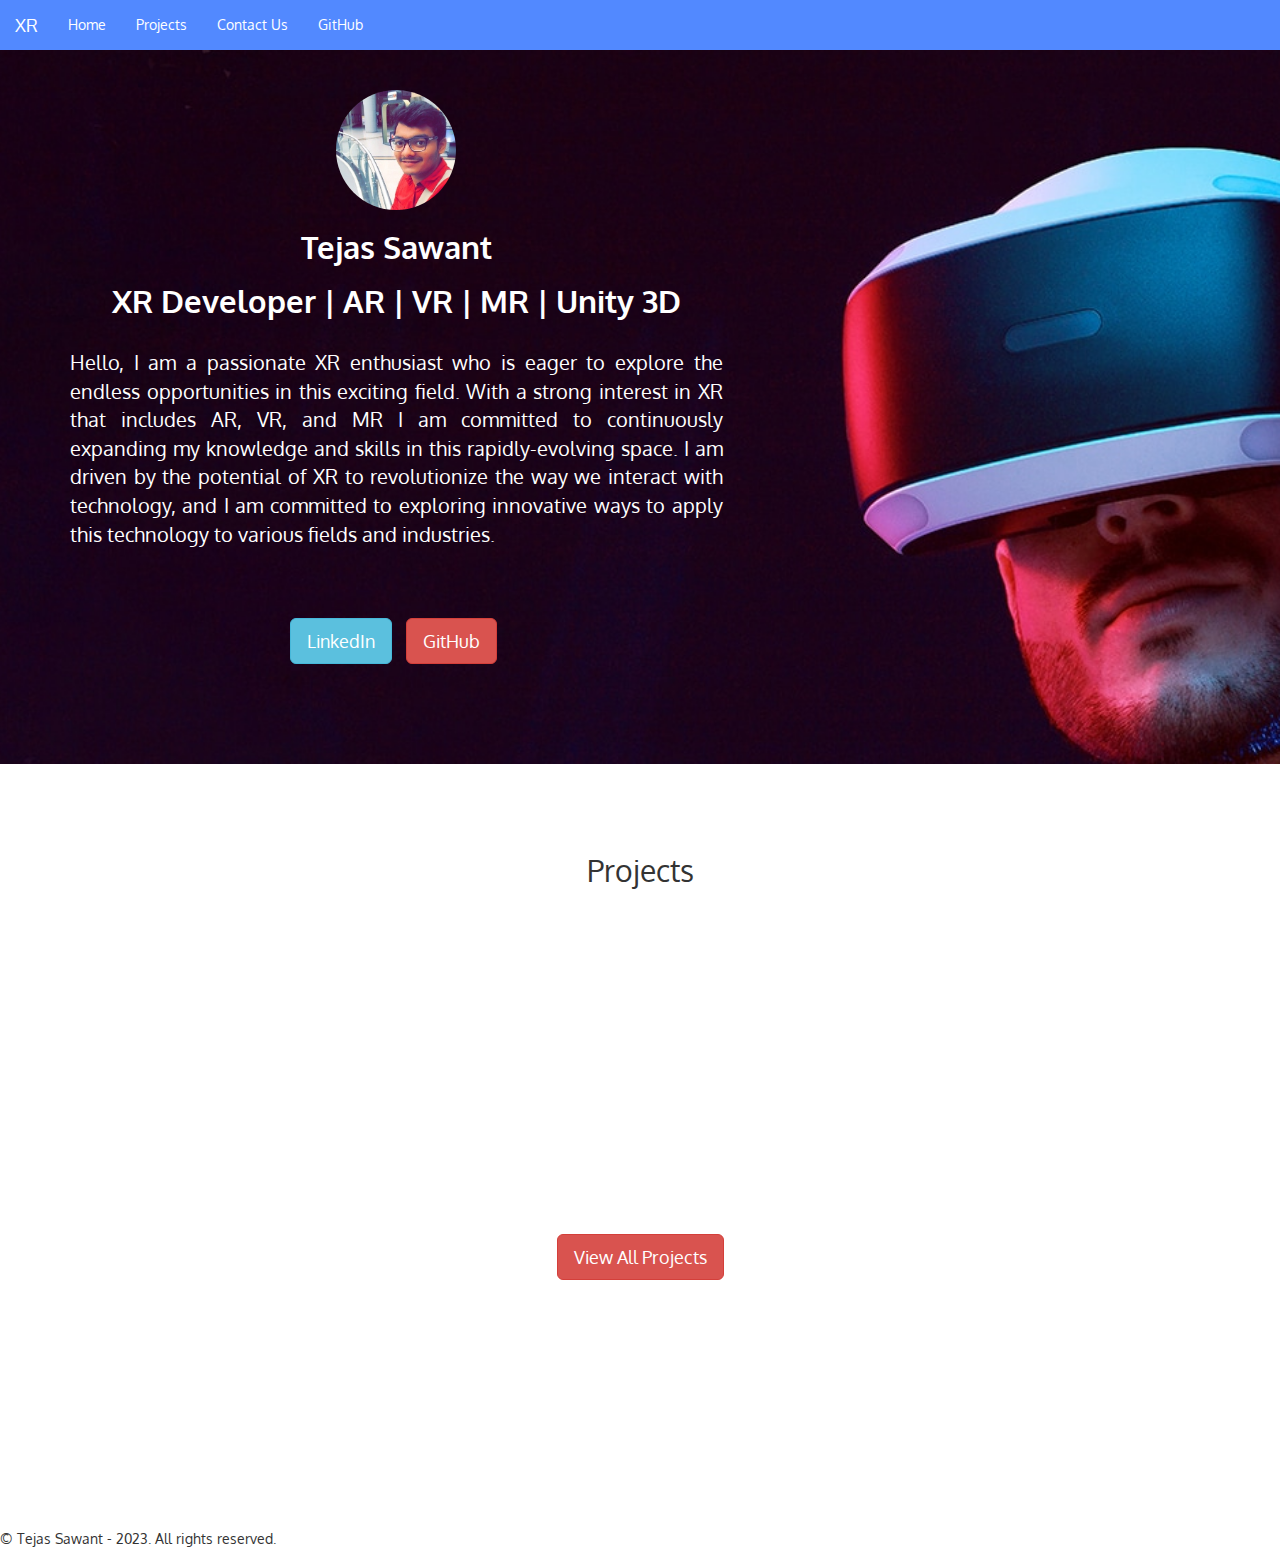
<file: index.html>
<!DOCTYPE html>
<html lang="en">

<head>
    <meta charset="utf-8">
    <meta http-equiv="X-UA-Compatible" content="IE=edge">
    <meta name="viewport" content="width=device-width, initial-scale=1">
    <!-- The above 3 meta tags *must* come first in the head; any other head content must come *after* these tags -->
    <title>Tejas Sawant XR Portfolio</title>

    <!-- Bootstrap -->
    <link href="css/bootstrap.min.css" rel="stylesheet">
    <link href="css/styles.css" rel="stylesheet">
    <link href="https://fonts.googleapis.com/css?family=Oxygen&display=swap" rel="stylesheet">
    <link rel="stylesheet" href="https://cdnjs.cloudflare.com/ajax/libs/font-awesome/4.7.0/css/font-awesome.css" />
    <link rel="stylesheet" href="css/animate.css">
    
</head>

<body>

    <!--navigation-->
    <div class="navbar navbar-default navbar-fixed-top" role="navigation">
        <div class="navbar-header">
            <button type="button" class="navbar-toggle" data-toggle="collapse" data-target=".navbar-collapse">
                <span class="icon-bar"></span>
                <span class="icon-bar"></span>
                <span class="icon-bar"></span>
            </button>
            <a class="navbar-brand">XR</a>
        </div>
        <div class="collapse navbar-collapse">
            <ul class="nav navbar-nav">
                <li>
                    <a href="#home">Home</a>
                </li>
                <li>
                    <a href="#project">Projects</a>
                </li>
                <!-- <li>
                    <a href="#skills">Skills</a>
                </li> -->
                <li>
                    <a href="#contact">Contact Us</a>
                </li>
                <li>
                    <a href="https://github.com/tejassawantxr" target=”_blank”>GitHub</a>
                </li>
                <!-- <li>
                    <a href="tejas-resume.pdf" target="_blank">Resume</a>
                </li> -->
            </ul>

        </div>
    </div>
    <!--end navigation-->
    <!--header-->
    <div class="header" align="center" id="home">
        <div class="container">
            <div class="row">
                <div class="col-lg-7 col-md-7 col-sm-12 col-xs-12 wow fadeInLeft">
                    <img src="./img/tejas-image.jpg" class="img-responsive img-circle" style="width: 120px; height: 120px;">
                        <h1>Tejas Sawant</h1>
                        <!-- <footer>Angular Devloper</footer> -->
                    <h1>XR Developer | AR | VR | MR | Unity 3D</h1>
                    <br>
                    <p>
                        <!-- Lorem Ipsum is simply dummy text of the printinga nd typesetting industry. Lorem Ipsum has been the industry's standard dummy text ever since the 1500s, when an unknown printer took a galley of type and scrambled it to make a type specimen book. It has survived not only five centuries, but also the leap into electronic typesetting, remaining essentially unchanged. It was popularised in the 1960s with the release of Letraset sheets containing Lorem Ipsum passages. -->
                        Hello, I am a passionate XR enthusiast who is eager to explore the endless opportunities in this
                        exciting field. With a strong interest in XR that includes AR, VR, and MR I am committed to
                        continuously expanding my knowledge and skills in this rapidly-evolving space. I am driven by
                        the potential of XR to revolutionize the way we interact with technology, and I am committed to
                        exploring innovative ways to apply this technology to various fields and industries.
                    </p>
                    <br>
                    <!-- <h3>Skills - Unity3D | C# | Vuforia | ARKit | ARCore | Lightshift ARDK | MRTK</h3> -->
                    <br>
                    <br>
                    <ul class="list-inline">
                        <li>
                            <a class="btn btn-info btn-lg" href="https://www.linkedin.com/in/tejas24/" target=”_blank”>LinkedIn</a>
                            <!-- <img src="./img/social media/linkedin-button-1816156.png" class="img-responsive img-circle" style="width: 200px; height: 50px;"> -->
                        </li>
                        <li>
                            <a class="btn btn-danger btn-lg" href="https://github.com/tejassawantxr" target=”_blank”>GitHub</a>
                        </li>
                    </ul>
                </div>
                <!-- <div class="col-lg-6 col-md-6 col-sm-12 col-xs-12 wow fadeInRight">
<img src="./img/devices.png" class="img-responsive">
                    </div> -->
            </div>
        </div>

    </div>
    <!--end header-->
    <!--about-->
    <div class="about" align="center" id="project">
        <div class="container">
           <div class="row">
                <div class="col-lg-12 col-md-12 col-sm-12 col-xs-12 wow fadeIn">
               <h2>Projects</h2>
               </div>
           </div>
           <div class="row">
               <div class="col-lg-4 col-md-4 col-sm-12 col-xs-12 wow fadeInLeft">
                   <!-- <img src="./img/face1.jpg" class="img-responsive img-circle">
                     <blockquote>
                         <h5>Emma Doe</h5>
                          <footer>Web Developer</footer>
                     </blockquote> -->
                     <img src="img/Project-thumbnails/AR-Dinopedia.png" alt="AR Dinopedia" style="width: 350px; height: 250px;">
                     <h3>AR Dinopedia</h3>
                     <!-- <p>Description of Project 1</p> -->
                </div>
                <div class="col-lg-4 col-md-4 col-sm-12 col-xs-12 wow fadeInLeft" data-wow-delay="0.5s">
                    <!-- <img src="./img/face2.jpg" class="img-responsive img-circle">
                    <blockquote>
                        <h4>John Doe</h4>
                        <footer>Angular Devloper</footer>
                    </blockquote> -->
                    <img src="img/Project-thumbnails/AR-Business-card.png" alt="Project 1" style="width: 350px; height: 250px;">
                    <h3>AR Business Card</h3>
                    <!-- <p>Description of Project 2</p> -->
                </div>
                <div class="col-lg-4 col-md-4 col-sm-12 col-xs-12 wow fadeInRight" data-wow-delay="0.8s">
                    <!-- <img src="./img/face3.jpg" class="img-responsive img-circle">
                    <blockquote>
                        <h4>Kim Doe</h4>
                        <footer>NODEJS Devloper</footer>
                    </blockquote> -->
                    <img src="img/Project-thumbnails/AR-Car-customiser.png" alt="Project 1" style="width: 350px; height: 250px;">
                    <h3>AR Car Customiser</h3>
                    <!-- <p>Description of Project 3</p> -->
                </div>
           </div>
        </div>
        <br>
        <div>
            <a class="btn btn-danger btn-lg" href="project.html" target=”_blank”>View All Projects</a>
        </div>
    </div>
    <!--end about-->
    <!--skills start-->
        <!-- <div class="services" align="center" id="skills">
            <div class="container">
                <div class="row">
                    <div class="col-lg-12 col-md-12 col-sm-12 col-xs-12 wow fadeIn">
                        <h2>Skills</h2>
                    </div>
                </div>
                <div class="row">
                    <div class="col-lg-12 col-md-12 col-sm-12 col-xs-12 wow fadeInLeft">
                        <ul class="list-inline">
                            <li class="col-lg-3 col-md-3 col-sm-3 col-xs-6">
                                <img src="./img/Skills-logo/Csharp-logo-latest.png" class="img-responsive  img-circle">
                                <span><h3>C#</h3></span>
                            </li>
                            <li class="col-lg-3 col-md-3 col-sm-3 col-xs-6">
                                <img src="./img/Skills-logo/unity3d-logo.png" class="img-responsive  img-circle">
                                <span><h3>Unity 3D</h3></span>
                            </li>
                            <li class="col-lg-3 col-md-3 col-sm-3 col-xs-6">
                                <img src="./img/Skills-logo/Vuforia-logo.png" class="img-responsive  img-circle">
                                <span><h3>Vuforia Engine</h3></span>
                            </li>
                            <li class="col-lg-3 col-md-3 col-sm-3 col-xs-6">
                                <img src="./img/Skills-logo/mrtk-logo.png" class="img-responsive  img-circle">
                                <span><h3>MRTK</h3></span>
                            </li>
                        </ul>
                    </div>
                </div>
                <div class="row">
                    <div class="col-lg-12 col-md-12 col-sm-12 col-xs-12 wow fadeInLeft">
                        <ul class="list-inline">
                            <li class="col-lg-3 col-md-3 col-sm-3 col-xs-6">
                                <img src="./img/Skills-logo/ARkit.jpg" class="img-responsive  img-circle">
                                <span><h3>ARKit</h3></span>
                            </li>
                            <li class="col-lg-3 col-md-3 col-sm-3 col-xs-6">
                                <img src="./img/Skills-logo/ARCore.png" class="img-responsive  img-circle">
                                <span><h3>ARCore</h3></span>
                            </li>
                            <li class="col-lg-3 col-md-3 col-sm-3 col-xs-6">
                                <img src="./img/Skills-logo/lightshift-ardk-logo.jpg" class="img-responsive  img-circle">
                                <span><h3>Lightshift ARDK</h3></span>
                            </li>
                            <li class="col-lg-3 col-md-3 col-sm-3 col-xs-6">
                                <img src="./img/Skills-logo/vscode-logo.jpg" class="img-responsive  img-circle">
                                <span><h3>VsCode</h3></span>
                            </li>
                        </ul>
                    </div>
                </div>
            </div>
        </div> -->
    <!--skills end services-->
    <!--logo-->
    <div align="center" id="contact">
        <div class="container">
            <div class="row">
                <div class="col-lg-12 col-md-12 col-sm-12 col-xs-12 wow fadeIn">
                    <h2>Contact Us</h2>
                </div>
            </div>
            <div class="row">
                <div class="col-lg-12 col-md-12 col-sm-12 col-xs-12 wow fadeInLeft"><h2>Get In Touch ✉</h2></div>
                <div class="col-lg-12 col-md-12 col-sm-12 col-xs-12 wow fadeInLeft">
                    <h2>✉ Email - sawanttejas27@gmail.com</h2>
                </div>
            </div>
        </div>
    </div>
    <!--end logo-->

    <!--footer-->
    <footer>
        <p>&copy; Tejas Sawant - 2023. All rights reserved.</p>
    </footer>
    <!--footer-->


    <!-- jQuery (necessary for Bootstrap's JavaScript plugins) -->
    <script src="https://ajax.googleapis.com/ajax/libs/jquery/1.12.4/jquery.min.js"></script>
    <!-- Include all compiled plugins (below), or include individual files as needed -->
    <script src="js/bootstrap.min.js"></script>
    <script src="js/wow.min.js"></script>
    <script>
        new WOW().init();
    </script>
    <script src="script.js"></script>
</body>

</html>
</file>
<file: css/styles.css>
*{
    font-family: 'Oxygen', sans-serif;
}

div.navbar {
background-color:hsl(221, 100%, 66%);
border:none;
}
div.navbar a.navbar-brand {
    color:white;
}
div.navbar a.navbar-brand:hover{
    color:white;
}

div.navbar ul.nav li a {
    color:white;
}
div.navbar ul.nav li a:hover{
    background-color:rgb(4, 91, 206);
    color:white;
}

div.header {
    background:url("../img/services-list-banner.jpg") no-repeat center center;
    background-size: cover;
    padding:90px 0px 90px 0px;
}
div.header h1 {
    font-size:31px;
    color:white;
    font-weight: bold;
}

div.header h3 {
    font-size: 24px;
    margin: 0;
    color: white;
}

div.header p {
    color:white;
    text-align: justify;
    font-size:20px;
}

div.about {
    padding:60px 0px 60px;
}
div.about h2 {
    padding:10px 0px 10px;
}

div.services {
    background-color:hsl(221, 100%, 66%);
    padding:60px 0px 60px;
    color:white;
}
div.services img {
    padding-top:40px;
}
div.services p {
    font-weight: bold;
    letter-spacing: 1.5px;
}
/*logo*/
div.logo {
    padding:60px 0px 60px;
}

div.screenshot {
    background-color:hsl(221, 100%, 66%);
    padding:90px 0px 90px;

    
}

div.contact {
    padding:60px 0px 60px;
}
div.footer{
    background-color:black;
    color:white;
    padding:20px 0px 20px;
}

/* Carousel code starts */
.carousel {
    position: relative;
    width: 600px;
    height: 400px;
    margin: 0 auto;
    overflow: hidden;
}

.slides-container {
    position: absolute;
    top: 0;
    left: 0;
    width: 100%;
    height: 100%;
}

.slide {
    position: absolute;
    width: 100%;
    height: 100%;
    opacity: 0;
    transition: opacity 0.5s ease-in-out;
}

.slide.active {
    opacity: 1;
}

.slide img {
    width: 100%;
    height: 100%;
    object-fit: cover;
}

.caption {
    position: absolute;
    bottom: 20px;
    left: 20px;
    color: #fff;
}

.caption h3 {
    font-size: 24px;
    margin: 0;
}

.caption p {
    font-size: 16px;
    margin: 5px 0 0;
}

.arrows {
    position: absolute;
    top: 50%;
    transform: translateY(-50%);
    width: 100%;
    display: flex;
    justify-content: space-between;
    pointer-events: none;
}

.arrow {
    display: flex;
    align-items: center;
    justify-content: center;
    width: 40px;
    height: 40px;
    font-size: 24px;
    color: #fff;
    background-color: rgba(0, 0, 0, 0.5);
    cursor: pointer;
}

.arrow:hover {
    background-color: rgba(0, 0, 0, 0.8);
}

.arrow-left {
    margin-left: 20px;
}

.arrow-right {
    margin-right: 20px;
}

/* Carousel code ends */
</file>
